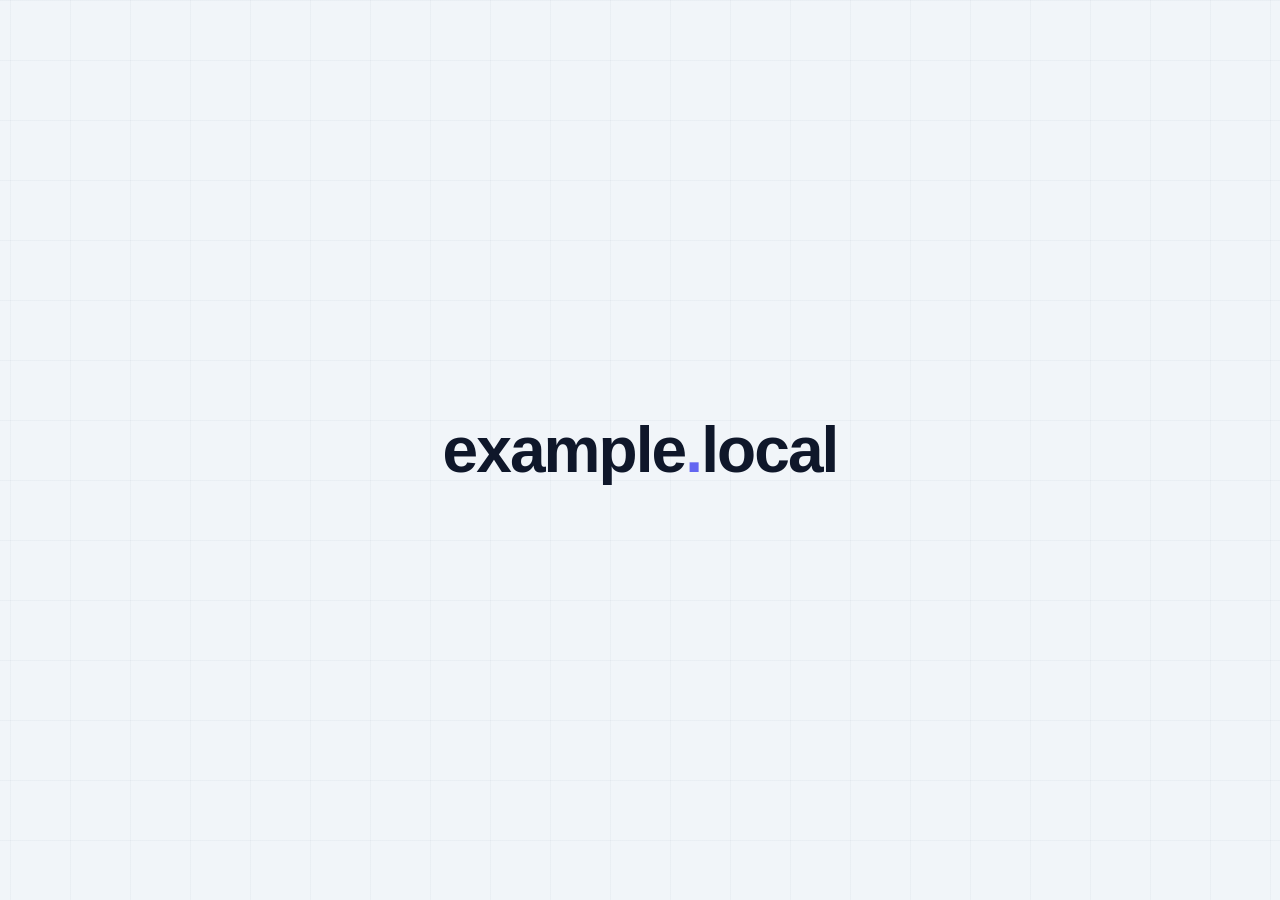
<file: index.html>
<!DOCTYPE html>
<html>
<head>
    <meta charset="UTF-8">
    <meta name="viewport" content="width=device-width, initial-scale=1.0">
    <title>example.local</title>
    <style>
        * {
            margin: 0;
            padding: 0;
            box-sizing: border-box;
        }

        body {
            height: 100vh;
            display: flex;
            justify-content: center;
            align-items: center;
            overflow: hidden;
            font-family: 'SF Pro Display', -apple-system, BlinkMacSystemFont, 'Segoe UI', Roboto, sans-serif;
            position: relative;
            transition: background 0.5s ease;
        }

        @media (prefers-color-scheme: dark) {
            body {
                background: #0f172a;
                color: #e2e8f0;
            }
            
            .grid-background {
                position: absolute;
                width: 100%;
                height: 100%;
                background-image: 
                    linear-gradient(rgba(99, 102, 241, 0.03) 1.5px, transparent 1.5px),
                    linear-gradient(90deg, rgba(99, 102, 241, 0.03) 1.5px, transparent 1.5px);
                background-size: 60px 60px;
                background-position: center center;
            }
            
            h1 {
                color: #e2e8f0;
                font-weight: 700;
                letter-spacing: -0.03em;
            }
            
            .dot {
                color: #6366f1;
            }
        }

        @media (prefers-color-scheme: light) {
            body {
                background: #f1f5f9;
                color: #0f172a;
            }
            
            .grid-background {
                position: absolute;
                width: 100%;
                height: 100%;
                background-image: 
                    linear-gradient(rgba(148, 163, 184, 0.08) 1.5px, transparent 1.5px),
                    linear-gradient(90deg, rgba(148, 163, 184, 0.08) 1.5px, transparent 1.5px);
                background-size: 60px 60px;
                background-position: center center;
            }
            
            h1 {
                color: #0f172a;
                font-weight: 700;
                letter-spacing: -0.03em;
            }
            
            .dot {
                color: #6366f1;
            }
        }

        .container {
            position: relative;
            text-align: center;
            z-index: 10;
            perspective: 1000px;
        }

        h1 {
            font-size: 4rem;
            position: relative;
            animation: fadeInUp 1.2s cubic-bezier(0.22, 1, 0.36, 1);
            display: inline-block;
        }

        @keyframes fadeInUp {
            0% {
                opacity: 0;
                transform: translateY(30px);
            }
            100% {
                opacity: 1;
                transform: translateY(0);
            }
        }

        .particle {
            position: fixed;
            pointer-events: none;
            z-index: 5;
            border-radius: 50%;
            width: 4px;
            height: 4px;
        }

        @media (prefers-color-scheme: dark) {
            .particle {
                animation: convergeParticleDark 2.5s cubic-bezier(0.22, 1, 0.36, 1) forwards;
            }
        }

        @media (prefers-color-scheme: light) {
            .particle {
                animation: convergeParticleLight 2.5s cubic-bezier(0.22, 1, 0.36, 1) forwards;
            }
        }

        @keyframes convergeParticleDark {
            0% {
                transform: translate(0, 0) scale(0);
                opacity: 0;
            }
            15% {
                opacity: 1;
            }
            85% {
                opacity: 1;
            }
            100% {
                transform: translate(var(--target-x), var(--target-y)) scale(1);
                opacity: 0;
            }
        }

        @keyframes convergeParticleLight {
            0% {
                transform: translate(0, 0) scale(0);
                opacity: 0;
            }
            15% {
                opacity: 0.8;
            }
            85% {
                opacity: 0.8;
            }
            100% {
                transform: translate(var(--target-x), var(--target-y)) scale(1);
                opacity: 0;
            }
        }

        @media (max-width: 768px) {
            h1 {
                font-size: 2.5rem;
            }
        }
    </style>
</head>
<body>
    <div class="grid-background"></div>
    
    <div class="container">
        <h1>example<span class="dot">.</span>local</h1>
    </div>

    <script>
        const isDark = window.matchMedia('(prefers-color-scheme: dark)').matches;

        const colorsDark = [
            '#6366f1', // Indigo
            '#8b5cf6', // Violet
            '#ec4899', // Pink
            '#f59e0b', // Amber
            '#10b981', // Emerald
            '#06b6d4', // Cyan
            '#3b82f6', // Blue
            '#a855f7', // Purple
            '#14b8a6', // Teal
            '#f97316', // Orange
        ];

        const colorsLight = [
            '#6366f1', // Indigo
            '#8b5cf6', // Violet
            '#ec4899', // Pink
            '#f59e0b', // Amber
            '#10b981', // Emerald
            '#06b6d4', // Cyan
            '#3b82f6', // Blue
            '#a855f7', // Purple
            '#14b8a6', // Teal
            '#f97316', // Orange
        ];

        function getDotPosition() {
            const dot = document.querySelector('.dot');
            const rect = dot.getBoundingClientRect();
            
            const centerX = rect.left + (rect.width / 2);
            const threeQuartersY = rect.top + (rect.height * 3 / 4);
            
            return {
                x: centerX,
                y: threeQuartersY
            };
        }

        function createParticle() {
            const particle = document.createElement('div');
            particle.classList.add('particle');
            
            const angle = Math.random() * Math.PI * 2;
            const distance = 400 + Math.random() * 400;
            const startX = Math.cos(angle) * distance;
            const startY = Math.sin(angle) * distance;
            
            particle.style.left = (window.innerWidth / 2 + startX) + 'px';
            particle.style.top = (window.innerHeight / 2 + startY) + 'px';
            
            const dotPos = getDotPosition();
            const targetX = dotPos.x - (window.innerWidth / 2 + startX);
            const targetY = dotPos.y - (window.innerHeight / 2 + startY);
            
            particle.style.setProperty('--target-x', targetX + 'px');
            particle.style.setProperty('--target-y', targetY + 'px');
            
            const colors = isDark ? colorsDark : colorsLight;
            const color = colors[Math.floor(Math.random() * colors.length)];
            
            particle.style.backgroundColor = color;
            particle.style.boxShadow = `
                0 0 10px ${color},
                0 0 20px ${color}
            `;
            
            particle.style.animationDelay = Math.random() * 0.3 + 's';
            
            document.body.appendChild(particle);
            
            setTimeout(() => {
                particle.remove();
            }, 3000);
        }

        window.addEventListener('load', () => {
            setTimeout(() => {
                for (let i = 0; i < 200; i++) {
                    setTimeout(() => createParticle(), i * 10);
                }
            }, 600);
        });
    </script>
</body>
</html>
</file>
